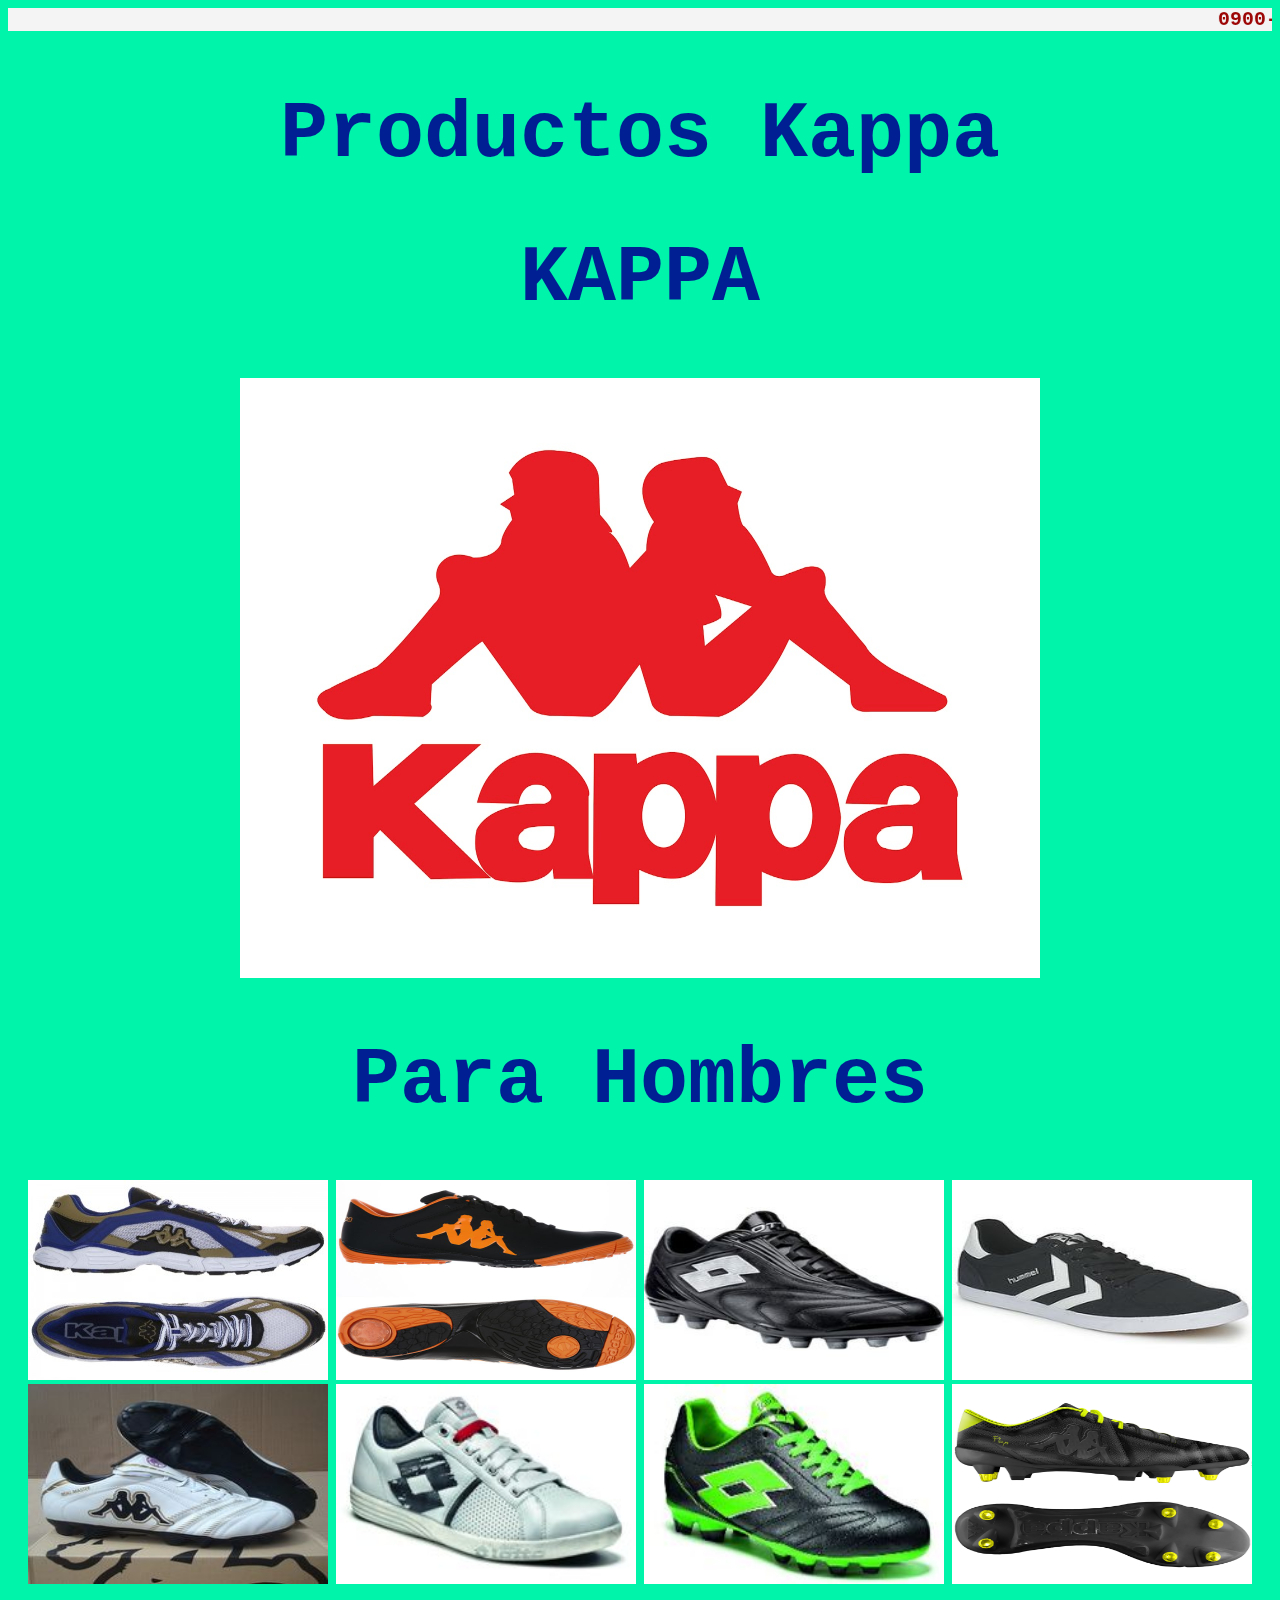
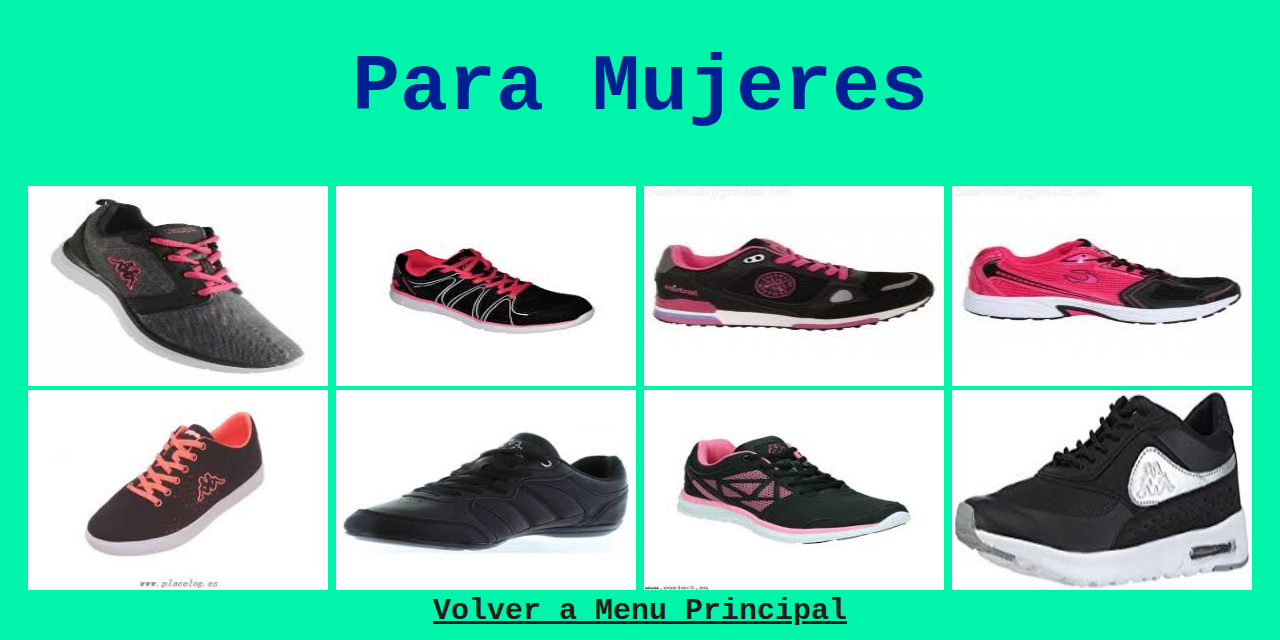
<file: Kappa.html>
<!DOCTYPE html>
<htmal long="es">
    <head> 
        <title>Mi Primera Pagina WEB</title>
        <meta charset="utf-8">
        <link rel="stylesheet" href="stylesheet1.css">
    </head>
    <body>
         <div id="contenido">
           <header>
               <hgroup>
               	<marquee> 0900-17-13137 ** Elvis Stiven Diaz Gonzalez </marquee>
               		<center>               
                    <h1>Productos Kappa</h1>
                        	<h1>KAPPA</h1>
                        <img src="kappalogo.jpg" title="KAPPA" width="800" height="600"/>
                        <h1>Para Hombres</h1>
                        <img src="kappa1.jpg" title="Q.550.00" width="300" height="200"/>
                        <img src="kappa2.jpg" title="Q.400.00" width="300" height="200"/>
                        <img src="kappa3.jpg" title="Q.800.00" width="300" height="200"/>
                        <img src="kappa4.jpg" title="Q.95000.00" width="300" height="200"/>
                        <img src="kappa5.jpg" title="Q.750.00" width="300" height="200"/>
                        <img src="kappa6.jpg" title="Q.900.00" width="300" height="200"/>
                        <img src="kappa7.jpg" title="Q.800.00" width="300" height="200"/>
                        <img src="kappa17.jpg" title="Q.1,100.00" width="300" height="200"/>
                        	<h1>Para Mujeres</h1>
                        <img src="kappa9.jpg" title="Q.850.00" width="300" height="200"/>
                        <img src="kappa10.jpg" title="Q.880.00" width="300" height="200"/>
                        <img src="kappa11.jpg" title="Q.1,000.00" width="300" height="200"/>
                        <img src="kappa12.jpg" title="Q.600.00" width="300" height="200"/>
                        <img src="kappa13.jpg" title="Q.800.00" width="300" height="200"/>
                        <img src="kappa14.jpg" title="Q.700.00" width="300" height="200"/>
                        <img src="kappa15.jpg" title="Q.1,200.00" width="300" height="200"/>
                        <img src="kappa16.jpg" title="Q.900.00" width="300" height="200"/>
                        <li><a href= "Productos.html">Volver a Menu Principal </a></li>
                    </center> 
      </body>
</html>
</file>
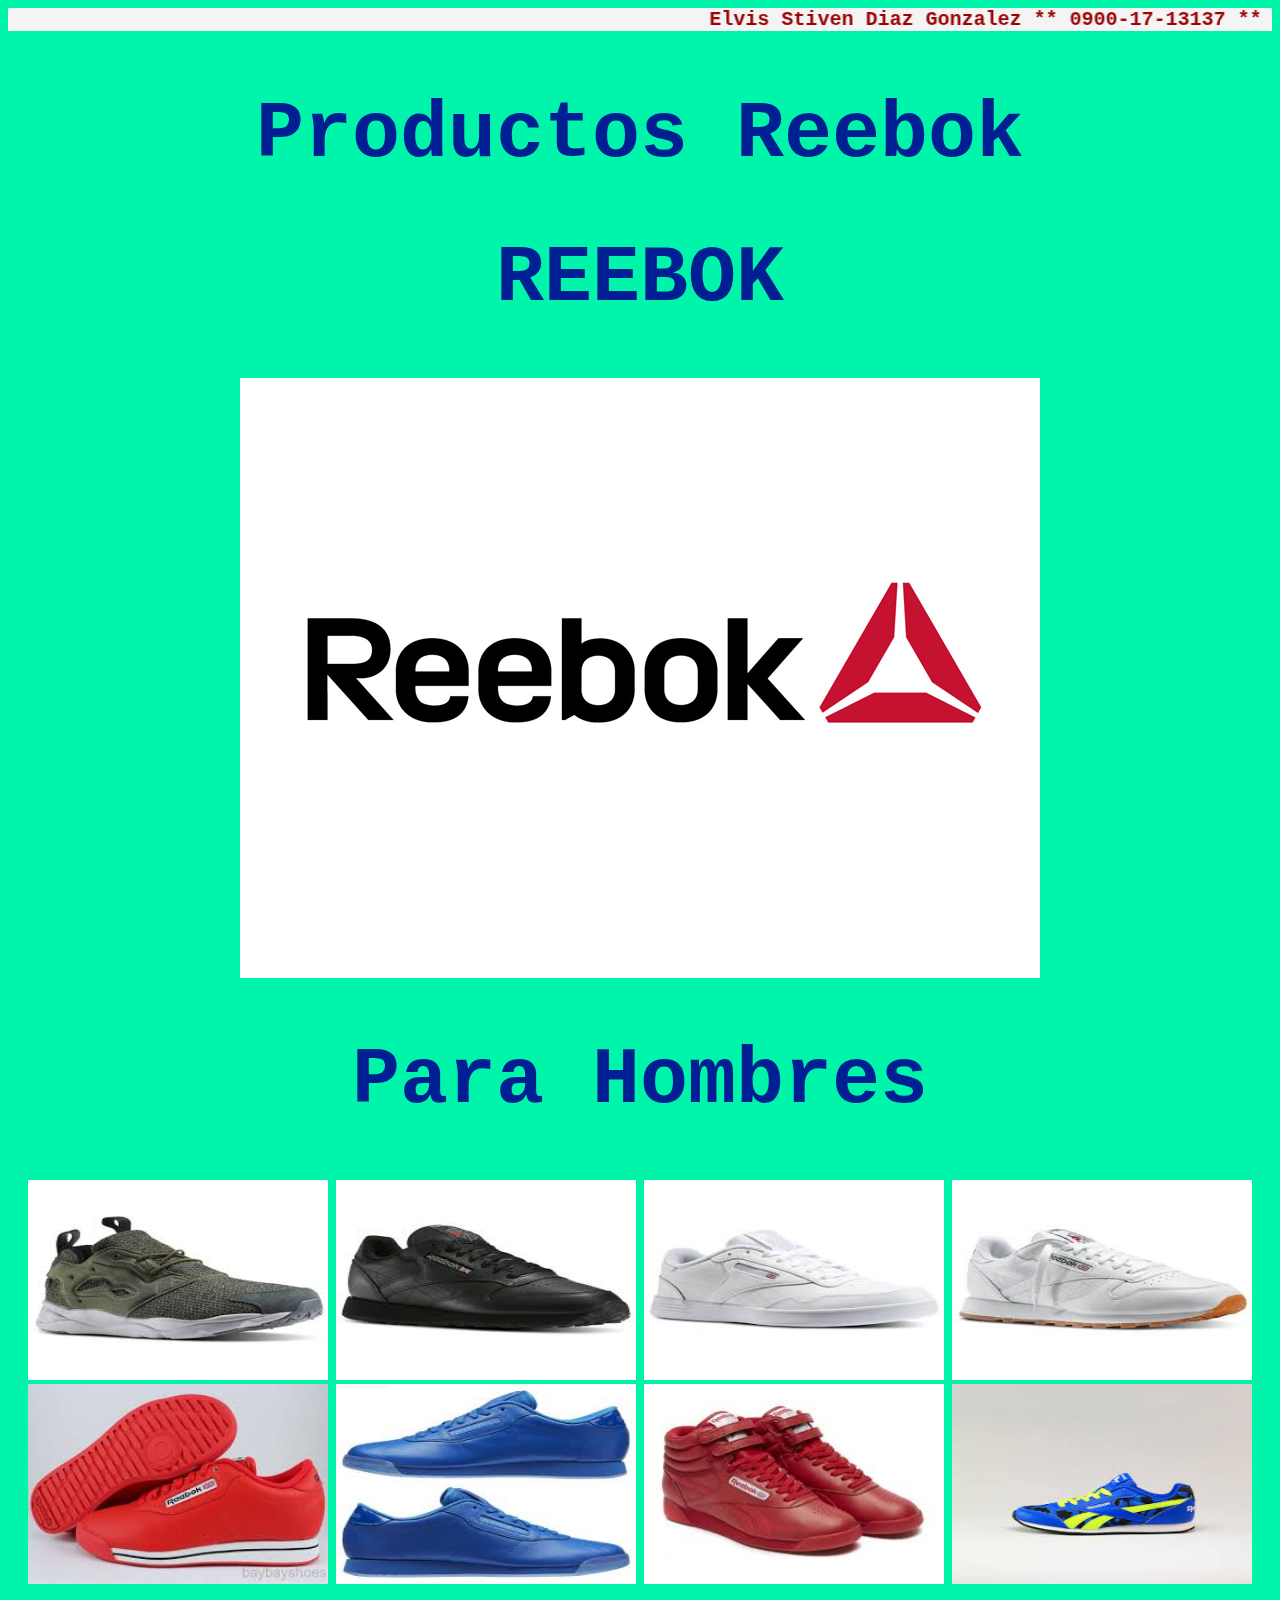
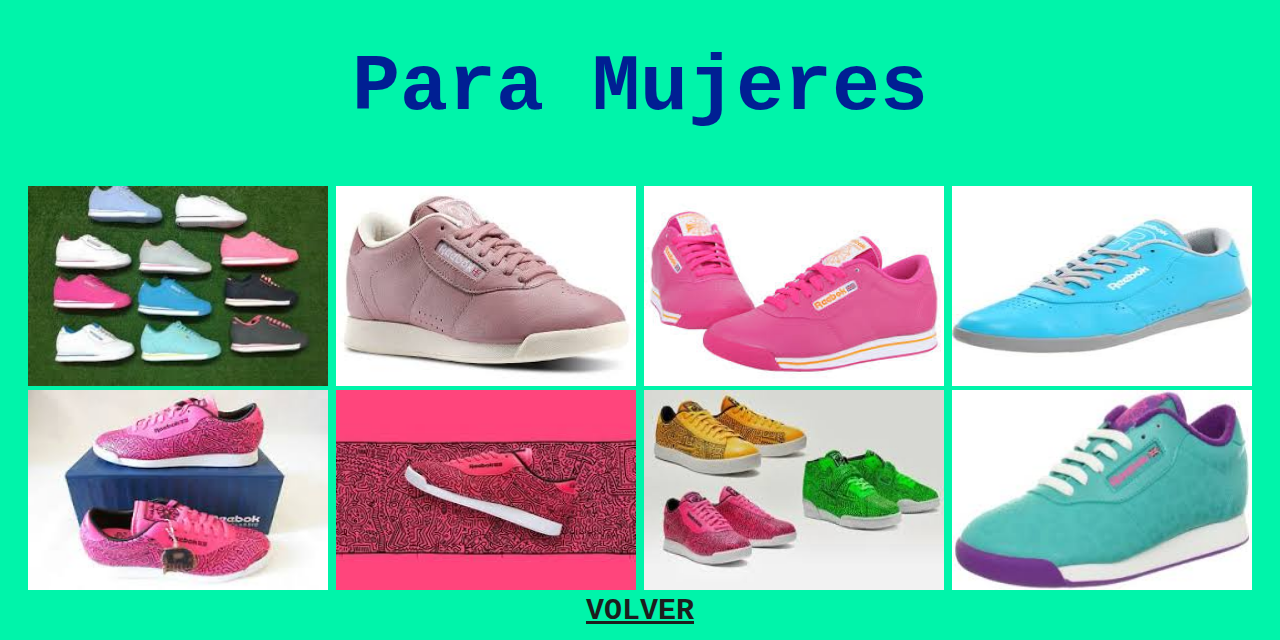
<file: Reebok.html>
<!DOCTYPE html>
<htmal long="es">
    <head> 
        <title>Mi Primera Pagina WEB</title>
        <meta charset="utf-8">
        <link rel="stylesheet" href="stylesheet1.css">
    </head>
    <body>
         <div id="contenido">
           <header>
               <hgroup>
               	<marquee bgcolor="white" behavior="alternate" scrollamount="1">Elvis Stiven Diaz Gonzalez ** 0900-17-13137 ** </marquee>
               		<center>               
                    <h1>Productos Reebok</h1>
                        	<h1>REEBOK</h1>
                        <img src="logor.jpg" title="REEBOK" width="800" height="600"/>
                        <h1>Para Hombres</h1>
                        <img src="r1.jpg" title="Q.1,100.00" width="300" height="200"/>
                        <img src="r2.jpg" title="Q.1,000.00" width="300" height="200"/>
                        <img src="r3.jpg" title="Q.990.00" width="300" height="200"/>
                        <img src="r4.jpg" title="Q.1,100.00" width="300" height="200"/>
                        <img src="r5.jpg" title="Q.1,200.00" width="300" height="200"/>
                        <img src="r6.jpg" title="Q.1,000.00" width="300" height="200"/>
                        <img src="r7.jpg" title="Q.800.00" width="300" height="200"/>
                        <img src="r8.jpg" title="Q.900.00" width="300" height="200"/>
                        	<h1>Para Mujeres</h1>
                        <img src="r9.jpg" title="Q.1,400.00" width="300" height="200"/>
                        <img src="r10.jpg" title="Q.1,200.00" width="300" height="200"/>
                        <img src="r11.jpg" title="Q.900.00" width="300" height="200"/>
                        <img src="r12.jpg" title="Q.990.00" width="300" height="200"/>
                        <img src="r13.jpg" title="Q.1,100.00" width="300" height="200"/>
                        <img src="r14.jpg" title="Q.700.00" width="300" height="200"/>
                        <img src="r15.jpg" title="Q.850.00" width="300" height="200"/>
                        <img src="r16.jpg" title="Q.900.00" width="300" height="200"/>
                        <li><a href= "Productos.html">VOLVER </a></li>
                    </center> 
      </body>
</html>
</file>
<file: stylesheet1.css>
marquee
{
	color:#9C0303;
	font-weight: bold;
	font-size: 20px;
	background-color: #F4F4F4;
}
h1
{
		color:#001F93;
		font-size: 80px;
}
li a
{
		color: #1d1d1d;
		font-size: 30px;
		font-weight: bold;
}  
body
{
	background-color: #00F4AA;
	font-family: monospace;
}
</file>
